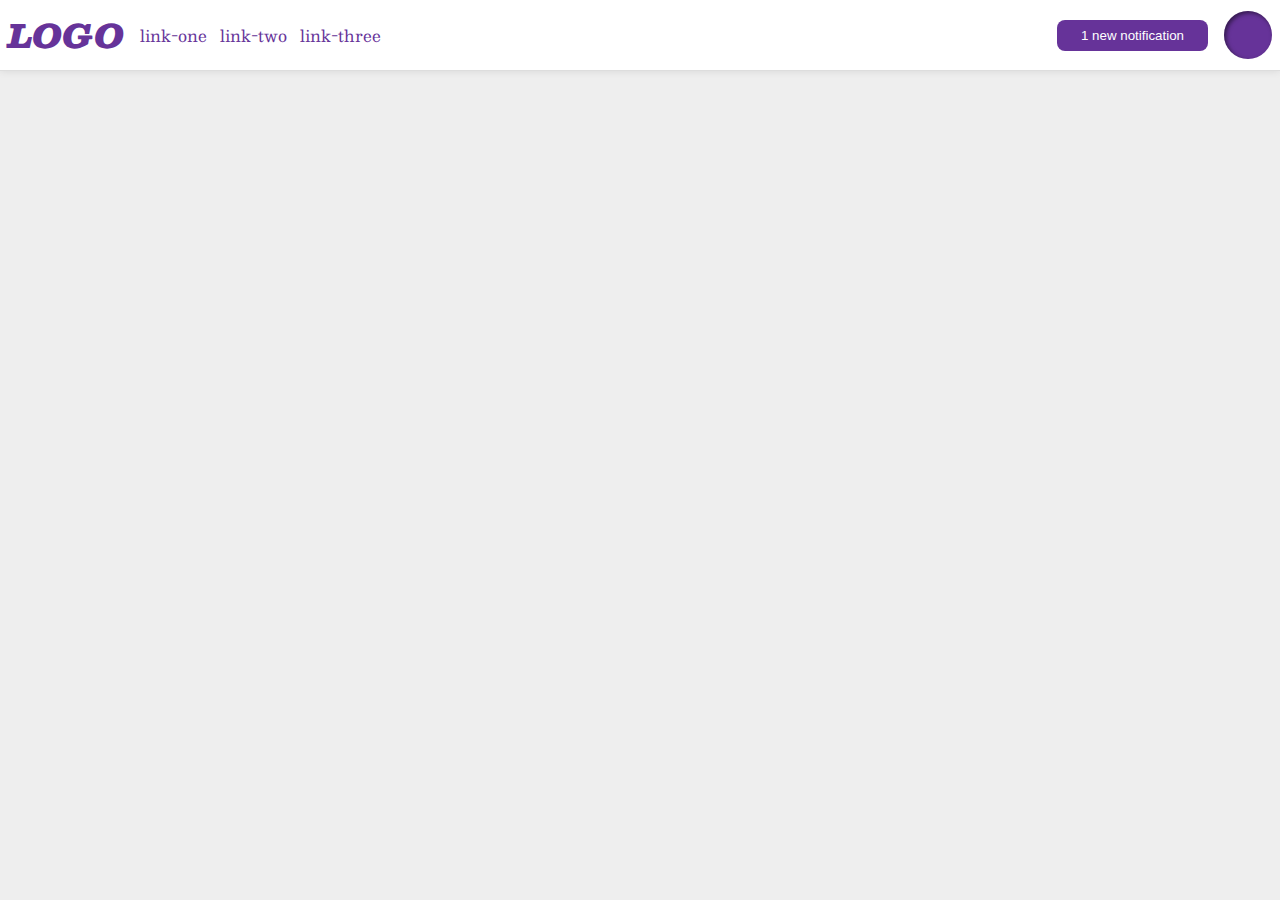
<file: flex/03-flex-header-2/index.html>
<!DOCTYPE html>
<html lang="en">
  <head>
    <meta charset="UTF-8">
    <meta http-equiv="X-UA-Compatible" content="IE=edge">
    <meta name="viewport" content="width=device-width, initial-scale=1.0">
    <title>Flex Header 2</title>
    <link rel="stylesheet" href="style.css">
  </head>
  <body>
    <div class="header">
      <div class="left">
        <div class="logo">
        LOGO
        </div>
        <ul class="links">
          <li><a href="https://google.com">link-one</a></li>
          <li><a href="https://google.com">link-two</a></li>
          <li><a href="https://google.com">link-three</a></li>
        </ul>
      </div>
      <div class="right">
        <button class="notifications">
        1 new notification
        </button>
        <div class="profile-image"></div>
      </div>
    </div>
  </body>
</html>
</file>
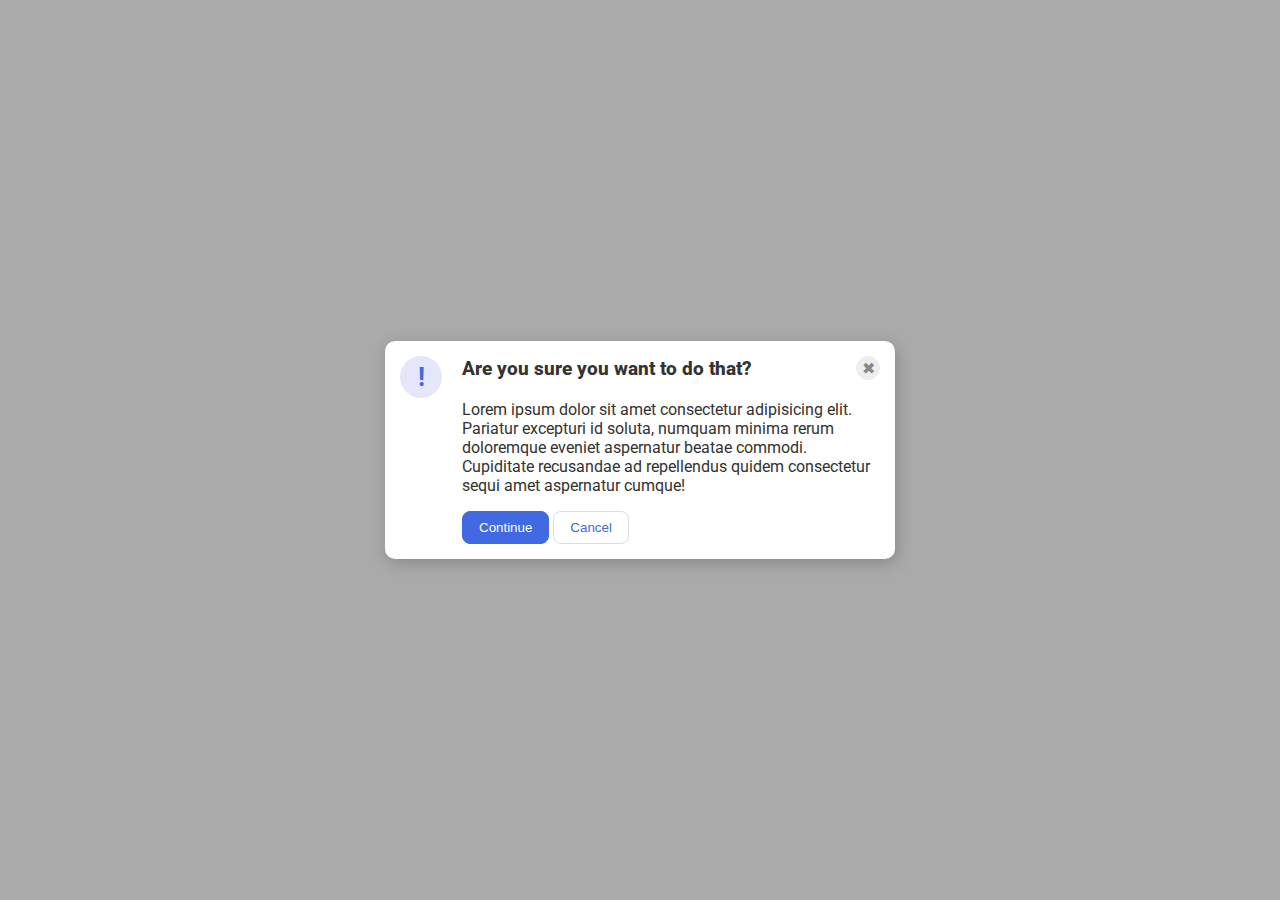
<file: flex/05-flex-modal/index.html>
<!DOCTYPE html>
<html lang="en">
  <head>
    <meta charset="UTF-8">
    <meta http-equiv="X-UA-Compatible" content="IE=edge">
    <meta name="viewport" content="width=device-width, initial-scale=1.0">
    <link rel="stylesheet" href="style.css">
    <title>Modal</title>
  </head>
  <body>
    <div class="modal">
      <div class="icon">!</div>
      <div class="rest">
        <div class="headerfull">
          <div class="header">Are you sure you want to do that?</div>
          <button class="close-button">✖</button>
        </div>
        <div class="text">Lorem ipsum dolor sit amet consectetur adipisicing elit. Pariatur excepturi id soluta, numquam minima rerum doloremque eveniet aspernatur beatae commodi. Cupiditate recusandae ad repellendus quidem consectetur sequi amet aspernatur cumque!</div>
       <button class="continue">Continue</button>
       <button class="cancel">Cancel</button>
      </div>
    </div>
  </body>
</html>
</file>
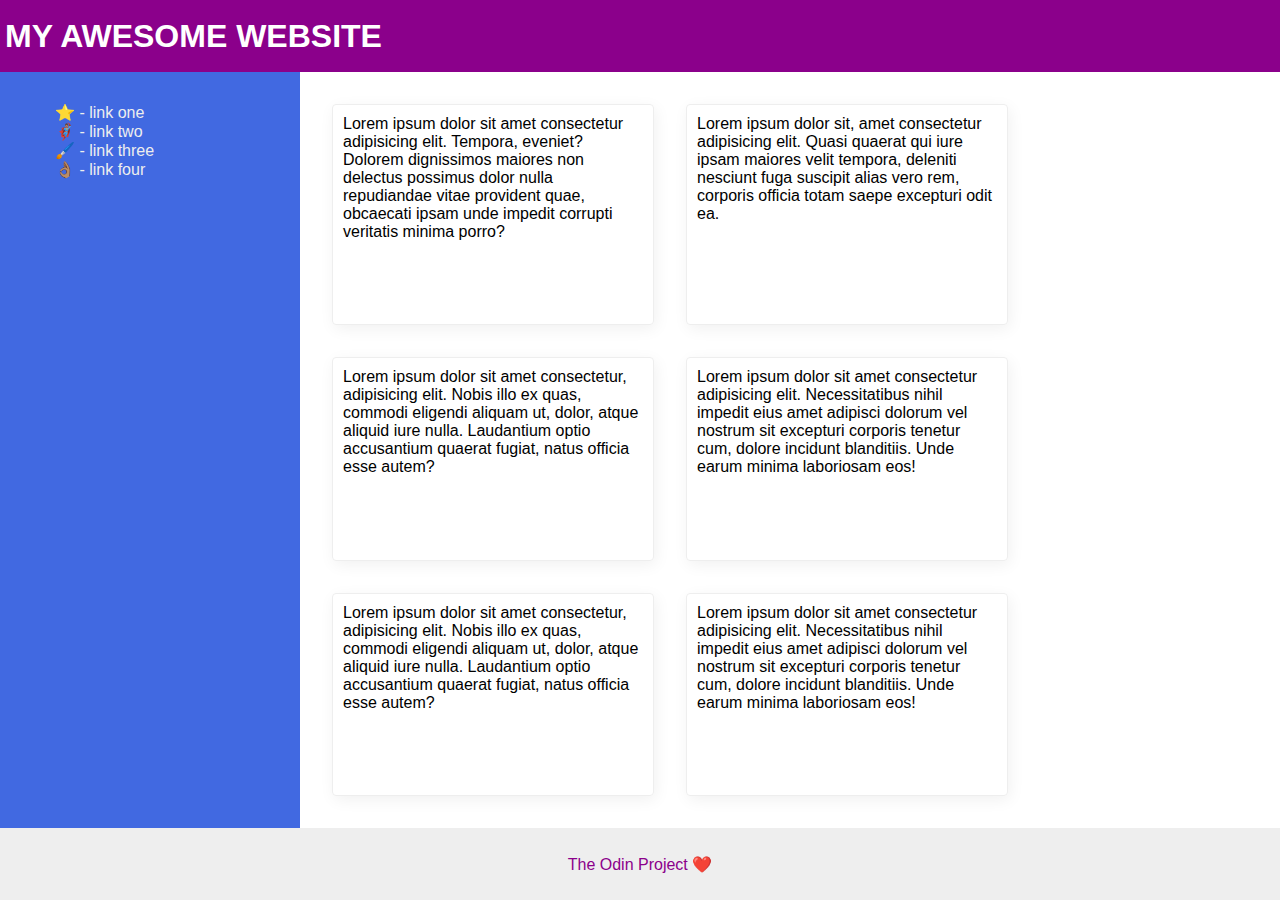
<file: flex/07-flex-layout-2/index.html>
<!DOCTYPE html>
<html lang="en">
  <head>
    <meta charset="UTF-8">
    <meta http-equiv="X-UA-Compatible" content="IE=edge">
    <meta name="viewport" content="width=device-width, initial-scale=1.0">
    <title>The Holy Grail</title>
    <link rel="stylesheet" href="style.css">
  </head>
  <body>
    <div class="tittle">
      <div class="header">
        MY AWESOME WEBSITE
      </div>
    </div>
    <div class="content">
      <div class="sidebar">
      
        <ul>
          <li><a href="#">⭐ - link one</a></li>
          <li><a href="#">🦸🏽‍♂️ - link two</a></li>
          <li><a href="#">🖌️ - link three</a></li>
          <li><a href="#">👌🏽 - link four</a></li>
        </ul>
     </div>
        <div class="paras">
           <div class="card">Lorem ipsum dolor sit amet consectetur adipisicing elit. Tempora, eveniet? Dolorem dignissimos maiores non delectus possimus dolor nulla repudiandae vitae provident quae, obcaecati ipsam unde impedit corrupti veritatis minima porro?</div>
           <div class="card">Lorem ipsum dolor sit, amet consectetur adipisicing elit. Quasi quaerat qui iure ipsam maiores velit tempora, deleniti nesciunt fuga suscipit alias vero rem, corporis officia totam saepe excepturi odit ea.</div>
           <div class="card">Lorem ipsum dolor sit amet consectetur, adipisicing elit. Nobis illo ex quas, commodi eligendi aliquam ut, dolor, atque aliquid iure nulla. Laudantium optio accusantium quaerat fugiat, natus officia esse autem?</div>
           <div class="card">Lorem ipsum dolor sit amet consectetur adipisicing elit. Necessitatibus nihil impedit eius amet adipisci dolorum vel nostrum sit excepturi corporis tenetur cum, dolore incidunt blanditiis. Unde earum minima laboriosam eos!</div>
           <div class="card">Lorem ipsum dolor sit amet consectetur, adipisicing elit. Nobis illo ex quas, commodi eligendi aliquam ut, dolor, atque aliquid iure nulla. Laudantium optio accusantium quaerat fugiat, natus officia esse autem?</div>
           <div class="card">Lorem ipsum dolor sit amet consectetur adipisicing elit. Necessitatibus nihil impedit eius amet adipisci dolorum vel nostrum sit excepturi corporis tenetur cum, dolore incidunt blanditiis. Unde earum minima laboriosam eos!</div>
      
        </div>
    </div>
    
      <div class="footer">
        The Odin Project ❤️
      </div>
  </body>
</html>
</file>
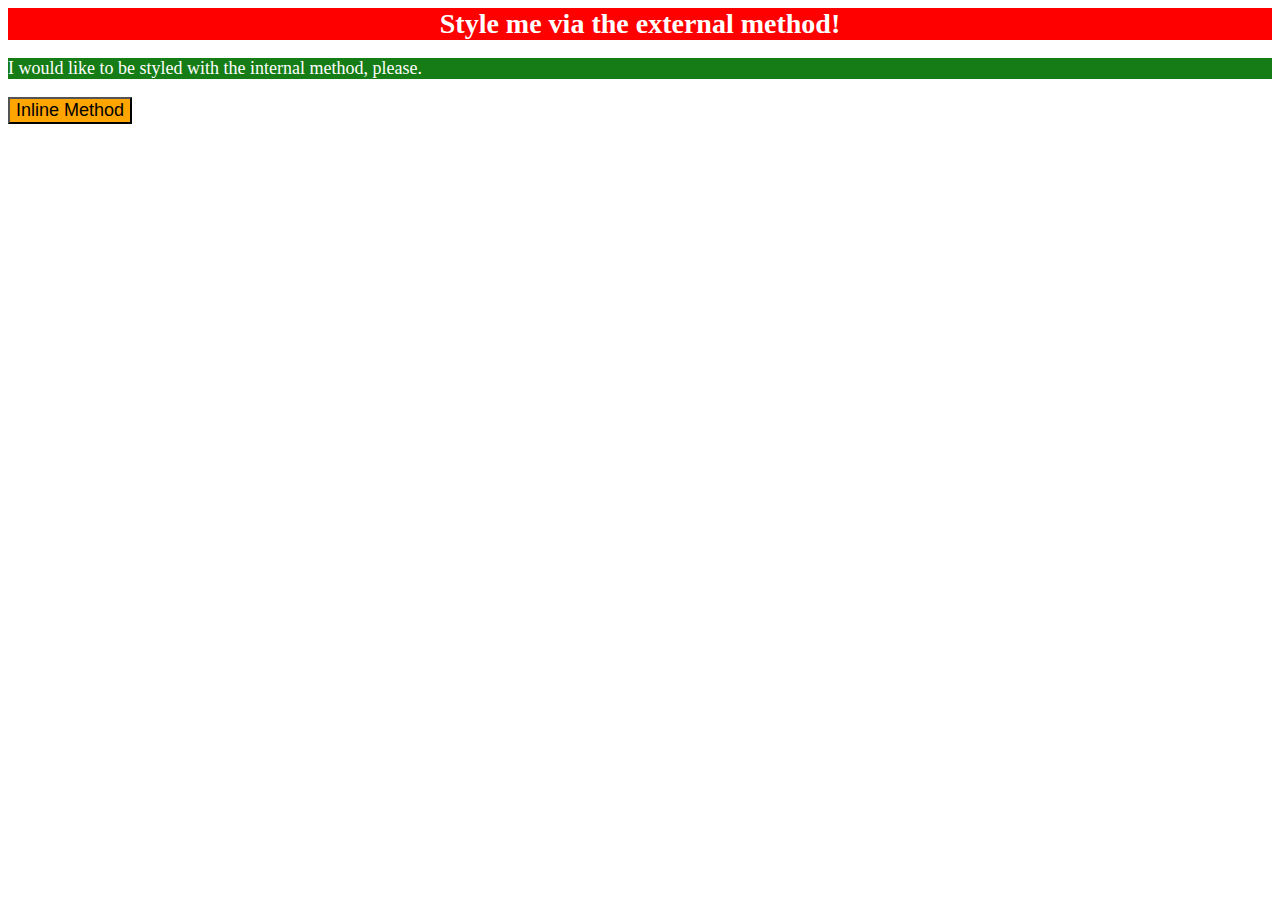
<file: foundations/01-css-methods/index.html>
<!DOCTYPE html>
<html lang="en">
  <head>
    <link rel="stylesheet" href="style.css">
    <meta charset="UTF-8">
    <meta http-equiv="X-UA-Compatible" content="IE=edge">
    <meta name="viewport" content="width=device-width, initial-scale=1.0">
    <title>Methods for Adding CSS</title>
  </head>
  <body>
    <style>
      p {
        color: white;
        font-size: 18px;
        background-color:  rgb(22, 124, 22);
      }
    </style>
    <div>Style me via the external method!</div>
    <p>I would like to be styled with the internal method, please.</p>
    <button style="background-color: orange; font-size: 18px;">Inline Method</button>
  </body>
</html>
</file>
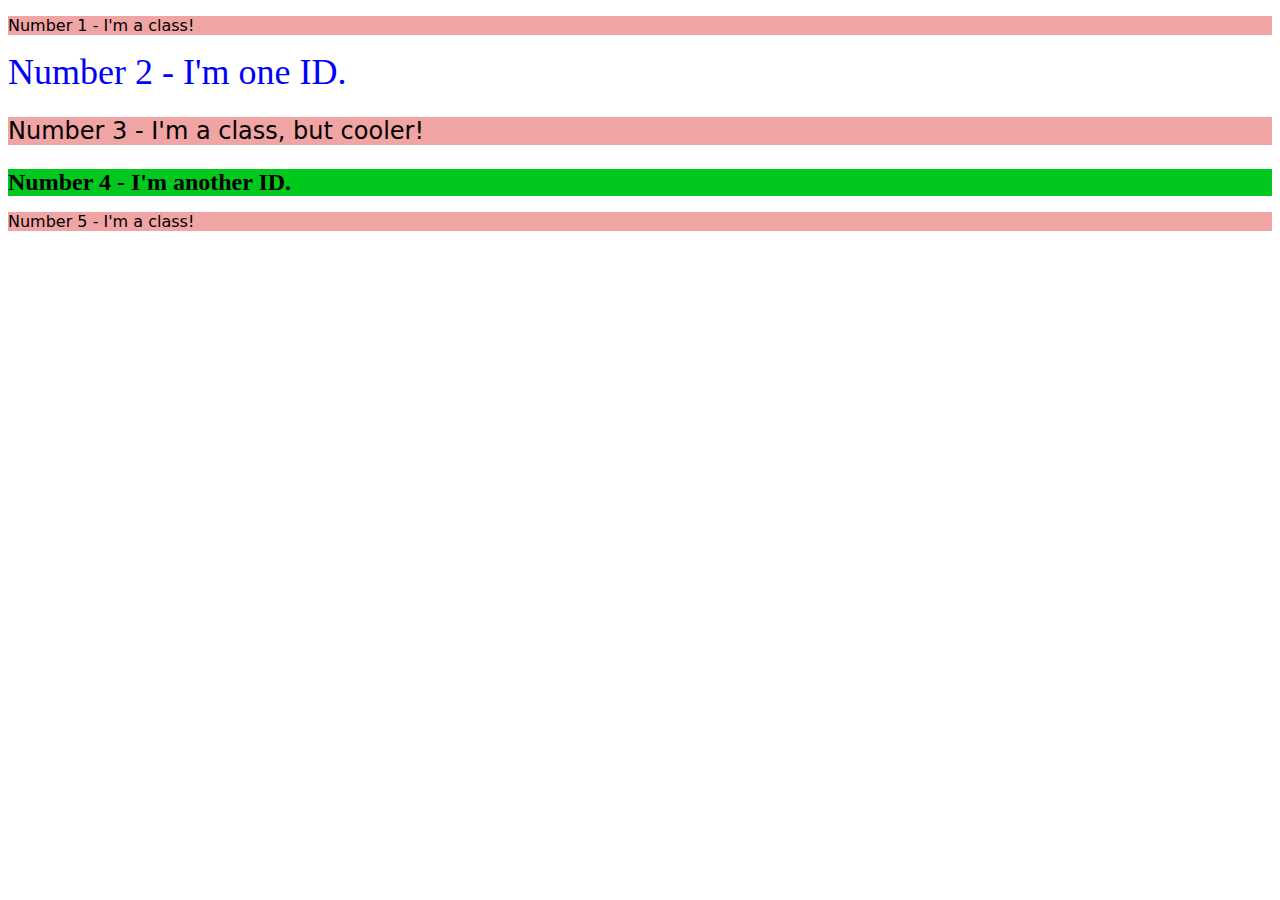
<file: foundations/02-class-id-selectors/index.html>
<!DOCTYPE html>
<html lang="en">
  <head>
    <meta charset="UTF-8">
    <meta http-equiv="X-UA-Compatible" content="IE=edge">
    <meta name="viewport" content="width=device-width, initial-scale=1.0">
    <title>Class and ID Selectors</title>
    <link rel="stylesheet" href="style.css">
  </head>
  <body>
    <p class="class">Number 1 - I'm a class!</p>
    <div id="numero1">Number 2 - I'm one ID.</div>
    <p class="class cooler">Number 3 - I'm a class, but cooler!</p>
    <div id="numero2">Number 4 - I'm another ID.</div>
    <p class="class">Number 5 - I'm a class!</p>
  </body>
</html>
</file>
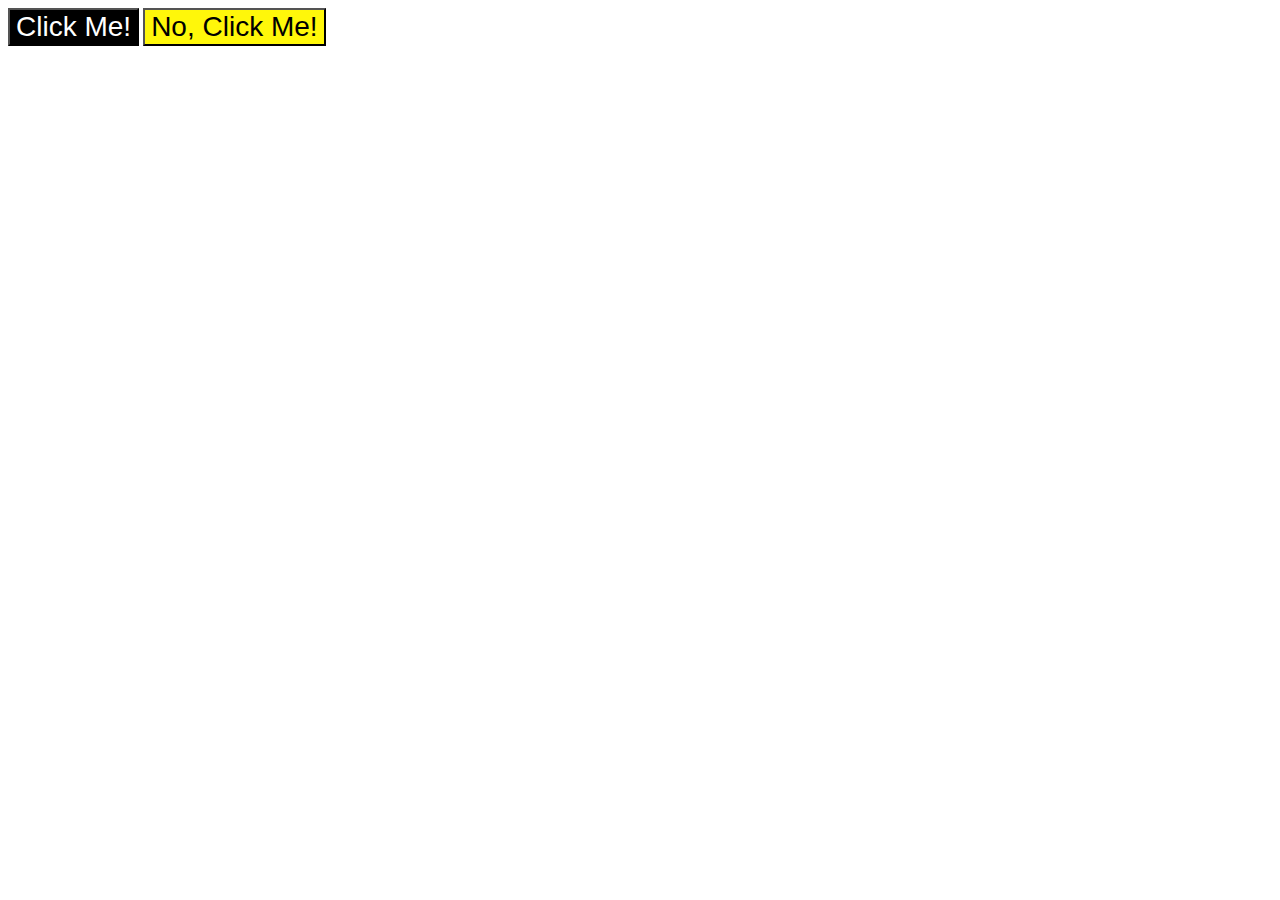
<file: foundations/03-grouping-selectors/index.html>
<!DOCTYPE html>
<html lang="en">
  <head>
    <meta charset="UTF-8">
    <meta http-equiv="X-UA-Compatible" content="IE=edge">
    <meta name="viewport" content="width=device-width, initial-scale=1.0">
    <title>Grouping Selectors</title>
    <link rel="stylesheet" href="style.css">
  </head>
  <body>
    <button class="button1">Click Me!</button>
    <button class="button2">No, Click Me!</button>
  </body>
</html>
</file>
<file: flex/03-flex-header-2/style.css>
/* this is some magical font-importing.  
you'll learn about it later. */
@import url('https://fonts.googleapis.com/css2?family=Besley:ital,wght@0,400;1,900&display=swap');

body {
  margin: 0;
  background: #eee;
  font-family: Besley, serif;
}

.header {
  background: white;
  border-bottom: 1px solid #ddd;
  box-shadow: 0 0 8px rgba(0,0,0,.1);
  display: flex;
  padding:8px;
  justify-content:space-between;
  align-items: center;

}


.profile-image {
  background: rebeccapurple;
  box-shadow: inset 2px 2px 4px rgba(0,0,0,.5);
  border-radius: 50%;
  width: 48px;
  height: 48px;
}

.logo {
  color: rebeccapurple;
  font-size: 32px;
  font-weight: 900;
  font-style: italic;

}

button {
  border: none;
  border-radius: 8px;
  background: rebeccapurple;
  color: white;
  padding: 8px 24px;
}

a {
  /* this removes the line under our links */
  text-decoration: none;
  color: rebeccapurple;

}

ul {
  list-style-type: none;
  display:flex;
  gap:13px;
  margin:0;
  padding:0;

}


.right, .left{
  display: flex;
  align-items: center;
  gap:16px;

}
</file>
<file: flex/05-flex-modal/style.css>
@import url('https://fonts.googleapis.com/css2?family=Roboto:wght@400;700&display=swap');

html, body {
  height: 100%;
}

body {
  font-family: Roboto, sans-serif;
  margin: 0;
  background: #aaa;
  color: #333;
  /* I'll give you this one for free lol */
  display: flex;
  align-items: center;
  justify-content: center;
}

.modal {
  background: white;
  width: 480px;
  border-radius: 10px;
  box-shadow: 2px 4px 16px rgba(0,0,0,.2);
  display:flex;
  gap: 20px;
  padding:15px;
}

.icon {
  color: royalblue;
  font-size: 26px;
  font-weight: 700;
  background: lavender;
  width: 42px;
  height: 42px;
  border-radius: 50%;
  display: flex;
  align-items: center;
  justify-content: center;
  flex-shrink:0;
}
.text {
  margin-bottom: 16px;
}

.headerfull {
  display:flex;
  justify-content:space-between;
  align-items: center;
  font-weight:800;
  font-size: larger;
  margin-bottom:20px;
}

.close-button {
  background: #eee;
  border-radius: 50%;
  color: #888;
  font-weight: 400;
  font-size: 16px;
  height: 24px;
  width: 24px;
  display: flex;
  align-items: center;
  justify-content: center;
  border: 1px solid #eee;
  padding: 0;
}

button {
  cursor: pointer;
  padding: 8px 16px;
  border-radius: 8px;
}

button.continue {
  background: royalblue;
  border: 1px solid royalblue;
  color: white;  
}

button.cancel {
  background: white;
  border: 1px solid #ddd;
  color: royalblue;
}
</file>
<file: flex/07-flex-layout-2/style.css>
body {
  font-family: -apple-system, BlinkMacSystemFont, 'Segoe UI', Roboto, Oxygen, Ubuntu, Cantarell, 'Open Sans', 'Helvetica Neue', sans-serif;
  margin: 0;
  min-height: 100vh;
  min-width: 100vw;
}

.header {
  padding-left: 5px;
  height: 72px;
  background: darkmagenta;
  color: white;
  font-size:32px;
  font-weight:900;
  display: flex;
  align-items: center;
}

.footer {
  height: 72px;
  background: #eee;
  color: darkmagenta;
  display: flex;
  align-items: center;
  justify-content: center;
}

.sidebar {
  width: 300px;
  background: royalblue;
  box-sizing: border-box;
}

.card {
  border: 1px solid #eee;
  box-shadow: 2px 4px 16px rgba(0,0,0,.06);
  border-radius: 4px;
  
}
.sidebar{
  flex-shrink: 0;
  padding:15px;
}
ul {
  list-style: none;
}
a{
  text-decoration: none;
  color:#eee
}

body{
  display: flex;
  flex-direction: column;
}
.content{
  display: flex;
  flex:1;
}
.paras{
  display: flex;
  flex-wrap:wrap;
  gap:32px;
  margin:32px;
}

.card{

  width: 300px;
  padding: 10px;
}
</file>
<file: foundations/01-css-methods/style.css>
div {
    color: white;
    background-color: red;
    text-align:center;
    font-size:28px;
    font-weight:800;
}
</file>
<file: foundations/02-class-id-selectors/style.css>
.class {
    font-family: verdana, DejaVu sans, sans-serif;
    background-color: rgb(240, 164, 164);
}
#numero1{
    color:rgb(0, 0, 250);
    font-size: 36px;

}
.class.cooler{
    font-size: 24px;
}
#numero2{
    background-color: rgb(0,200,29);
    font-size: 24px;
    font-weight: 600;
}
</file>
<file: foundations/03-grouping-selectors/style.css>
.button1{
    
    background-color: black;
    color: white;
}

.button2{
    background-color:#fff70a;
}
.button1,
.button2{
    font-size: 28px;
    font-family: helvetica, "times new roman", sans-serif;
}
</file>
